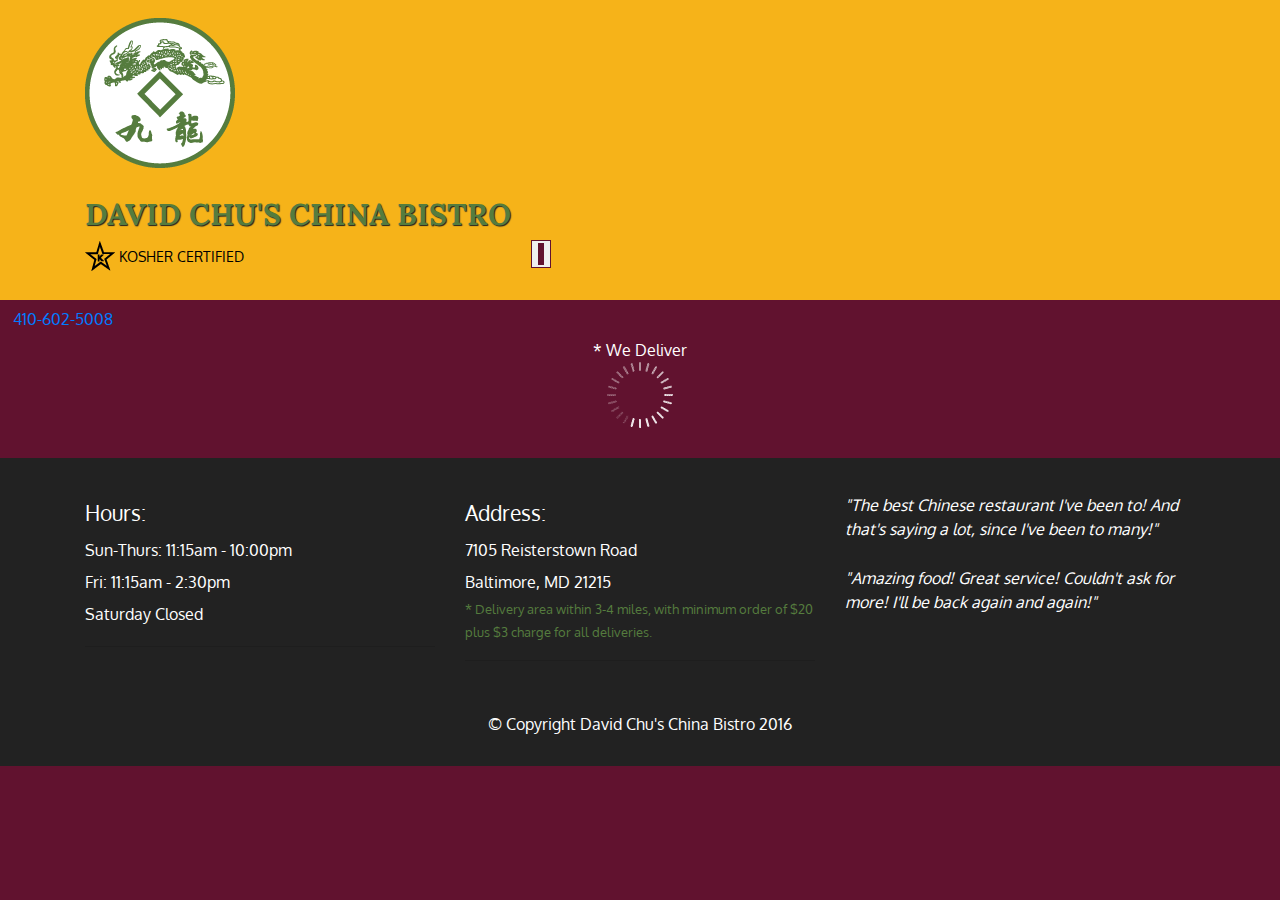
<file: docs/index.html>
<!doctype html>
<html lang="en">
  <head>
    <meta charset="utf-8">
    <meta http-equiv="X-UA-Compatible" content="IE=edge">
    <meta name="viewport" content="width=device-width, initial-scale=1">
    <title>David Chu's China Bistro</title>
    <link rel="stylesheet" href="css/bootstrap.min.css">
    <link rel="stylesheet" href="css/styles.css">
    <link href='https://fonts.googleapis.com/css?family=Oxygen:400,300,700' rel='stylesheet' type='text/css'>
    <link href='https://fonts.googleapis.com/css?family=Lora' rel='stylesheet' type='text/css'>
  </head>
<body>
  <header>
    <nav id="header-nav" class="navbar navbar-default">
      <div class="container">
        <div class="navbar-header">
          <a href="index.html" class="pull-left visible-md visible-lg">
            <div id="logo-img" alt="Logo image"></div>
          </a>

          <div class="navbar-brand">
            <a href="index.html"><h1>David Chu's China Bistro</h1></a>
            <p>
              <img src="images/star-k-logo.png" alt="Kosher certification">
              <span>Kosher Certified</span>
            </p>
          </div>

          <button id="navbarToggle" type="button" class="navbar-toggle collapsed" data-toggle="collapse" data-target="#collapsable-nav" aria-expanded="false">
            <span class="sr-only">Toggle navigation</span>
            <span class="icon-bar"></span>
            <span class="icon-bar"></span>
            <span class="icon-bar"></span>
          </button>
        </div>
        
        <div id="collapsable-nav" class="collapse navbar-collapse">
           <ul id="nav-list" class="nav navbar-nav navbar-right">
            <li id="navHomeButton" class="visible-xs active">
              <a href="index.html">
                <span class="glyphicon glyphicon-home"></span> Home</a>
            </li>
            <li id="navMenuButton">
              <a href="#" onclick="$dc.loadMenuCategories();">
                <span class="glyphicon glyphicon-cutlery"></span><br class="hidden-xs"> Menu</a>
            </li>
            <li>
              <a href="#">
                <span class="glyphicon glyphicon-info-sign"></span><br class="hidden-xs"> About</a>
            </li>
            <li>
              <a href="#">
                <span class="glyphicon glyphicon-certificate"></span><br class="hidden-xs"> Awards</a>
            </li>
            <li id="phone" class="hidden-xs">
              <a href="tel:410-602-5008">
                <span>410-602-5008</span></a><div>* We Deliver</div>
            </li>
          </ul><!-- #nav-list -->
        </div><!-- .collapse .navbar-collapse -->
      </div><!-- .container -->
    </nav><!-- #header-nav -->
  </header>

  <div id="call-btn" class="visible-xs">
    <a class="btn" href="tel:410-602-5008">
    <span class="glyphicon glyphicon-earphone"></span>
    410-602-5008
    </a>
  </div>
  <div id="xs-deliver" class="text-center visible-xs">* We Deliver</div>

  <div id="main-content" class="container"></div>

  <footer class="panel-footer">
    <div class="container">
      <div class="row">
        <section id="hours" class="col-sm-4">
          <span>Hours:</span><br>
          Sun-Thurs: 11:15am - 10:00pm<br>
          Fri: 11:15am - 2:30pm<br>
          Saturday Closed
          <hr class="visible-xs">
        </section>
        <section id="address" class="col-sm-4">
          <span>Address:</span><br>
          7105 Reisterstown Road<br>
          Baltimore, MD 21215
          <p>* Delivery area within 3-4 miles, with minimum order of $20 plus $3 charge for all deliveries.</p>
          <hr class="visible-xs">
        </section>
        <section id="testimonials" class="col-sm-4">
          <p>"The best Chinese restaurant I've been to! And that's saying a lot, since I've been to many!"</p>
          <p>"Amazing food! Great service! Couldn't ask for more! I'll be back again and again!"</p>
        </section>
      </div>
      <div class="text-center">&copy; Copyright David Chu's China Bistro 2016</div>
    </div>
  </footer>

  <!-- jQuery (Bootstrap JS plugins depend on it) -->
  <script src="js/jquery-2.1.4.min.js"></script>
  <script src="js/bootstrap.min.js"></script>
  <script src="js/ajax-utils.js"></script>
  <script src="js/script.js"></script>
</body>
</html>
</file>
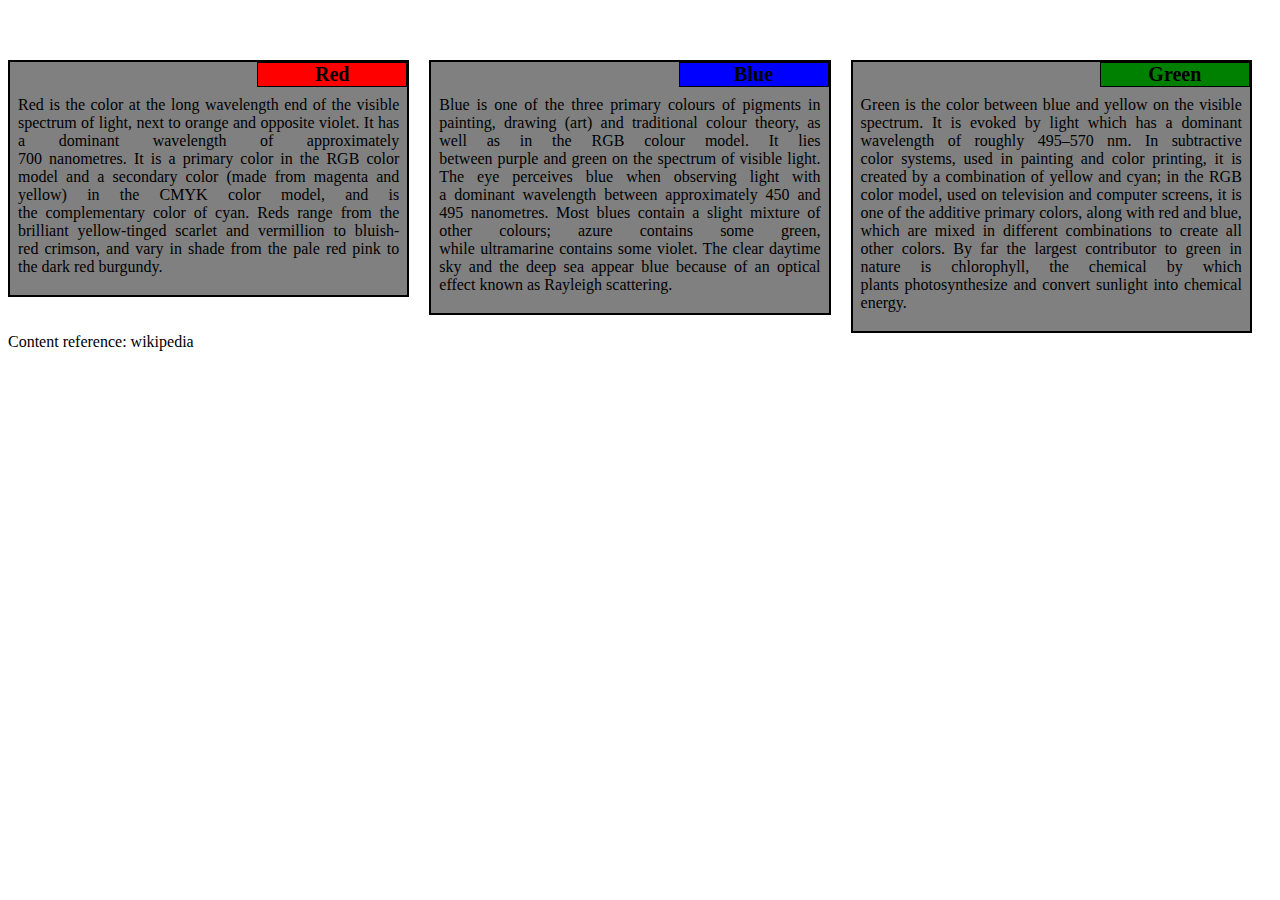
<file: Module-2/Coursea-module2.html>
<!doctype html>
<html>
<head>
<link rel="stylesheet" href="Style_mod2.css">
<meta charset="utf-8">
<meta name='viewport' content='width=device-width, initial-scale=1'>
<title>
Module 2 Solutions
</title>
</head>
<body>
<h1>

</h1>
<div class='row'>	
<div class='col-lg-4 col-md-6 sx-12'>	
<div class='section'>		
<span id='s1'>Red
</span>				
<p>Red is the color at the long wavelength end of the visible spectrum of light, next to orange and opposite violet. It has a dominant wavelength of approximately 700 nanometres. It is a primary color in the RGB color model and a secondary color (made from magenta and yellow) in the CMYK color model, and is the complementary color of cyan. Reds range from the brilliant yellow-tinged scarlet and vermillion to bluish-red crimson, and vary in shade from the pale red pink to the dark red burgundy.
</p>	
</div>	
</div>	
<div class='col-lg-4 col-md-6 sx-12'>		
<div class='section'>	
<span id='s2'>
Blue
</span>	
<p>Blue is one of the three primary colours of pigments in painting, drawing (art) and traditional colour theory, as well as in the RGB colour model. It lies between purple and green on the spectrum of visible light. The eye perceives blue when observing light with a dominant wavelength between approximately 450 and 495 nanometres. Most blues contain a slight mixture of other colours; azure contains some green, while ultramarine contains some violet. The clear daytime sky and the deep sea appear blue because of an optical effect known as Rayleigh scattering. 
</p>
</div>
</div>	
<div class='col-lg-4 col-md-12 sx-12'>
		<div class='section'>			<span id='s3'>
Green
</span>			
<p>
Green is the color between blue and yellow on the visible spectrum. It is evoked by light which has a dominant wavelength of roughly 495–570 nm. In subtractive color systems, used in painting and color printing, it is created by a combination of yellow and cyan; in the RGB color model, used on television and computer screens, it is one of the additive primary colors, along with red and blue, which are mixed in different combinations to create all other colors. By far the largest contributor to green in nature is chlorophyll, the chemical by which plants photosynthesize and convert sunlight into chemical energy. 
</p>		
</div>
</div>
</div>
</body>
<footer>
Content reference: wikipedia 
</footer>
</html>
</file>
<file: docs/css/styles.css>
body {
  font-size: 16px;
  color: #fff;
  background-color: #61122f;
  font-family: 'Oxygen', sans-serif;
}

/** HEADER **/
#header-nav {
  background-color: #f6b319;
  border-radius: 0;
  border: 0;
}

#logo-img {
  background: url('../images/restaurant-logo_large.png') no-repeat;
  width: 150px;
  height: 150px;
  margin: 10px 15px 10px 0;
}

.navbar-brand {
  padding-top: 25px;
}
.navbar-brand h1 { /* Restaurant name */
  font-family: 'Lora', serif;
  color: #557c3e;
  font-size: 1.5em;
  text-transform: uppercase;
  font-weight: bold;
  text-shadow: 1px 1px 1px #222;
  margin-top: 0;
  margin-bottom: 0;
  line-height: .75;
}
.navbar-brand a:hover, .navbar-brand a:focus {
  text-decoration: none;
}
.navbar-brand p { /* Kosher cert */
  color: #000;
  text-transform: uppercase;
  font-size: .7em;
  margin-top: 15px;
}
.navbar-brand p span { /* Star-K */
  vertical-align: middle;
}

#nav-list {
  margin-top: 10px;
}
#nav-list a {
  color: #951C49;
  text-align: center;
}
#nav-list a:hover {
  background: #E7E7E7;
}
#nav-list a span {
  font-size: 1.8em;
}

#phone {
  margin-top: 5px;
}
#phone a { /* Phone number */
  text-align: right;
  padding-bottom: 0;
}
#phone div { /* We Deliver */
  color: #557c3e;
  text-align: right;
  padding-right: 15px;
}

.navbar-header button.navbar-toggle, .navbar-header .icon-bar {
  border: 1px solid #61122f;
}
.navbar-header button.navbar-toggle {
  clear: both;
  margin-top: -30px;
}
/* END HEADER */

/* FOOTER */
.panel-footer {
  margin-top: 30px;
  padding-top: 35px;
  padding-bottom: 30px;
  background-color: #222;
  border-top: 0;
}
.panel-footer div.row {
  margin-bottom: 35px;
}
#hours, #address {
  line-height: 2;
}
#hours > span, #address > span {
  font-size: 1.3em;
}
#address p {
  color: #557c3e;
  font-size: .8em;
  line-height: 1.8;
}
#testimonials {
  font-style: italic;
}
#testimonials p:nth-child(2) {
  margin-top: 25px;
}
/* END FOOTER */



/* HOME PAGE */
.container .jumbotron {
  box-shadow: 0 0 50px #3F0C1F;
  border: 2px solid #3F0C1F;
}

#menu-tile, #specials-tile, #map-tile {
  height: 250px;
  width: 100%;
  margin-bottom: 15px;
  position: relative;
  border: 2px solid #3F0C1F;
  overflow: hidden;
}
#menu-tile:hover, #specials-tile:hover, #map-tile:hover {
  box-shadow: 0 1px 5px 1px #cccccc;
}
#menu-tile {
  background: url('../images/menu-tile.jpg') no-repeat;
  background-position: center;
}
#specials-tile {
  background: url('../images/specials-tile.jpg') no-repeat;
  background-position: center;
}
#menu-tile span, #specials-tile span, #map-tile span {
  position: absolute;
  bottom: 0;
  right: 0;
  width: 100%;
  text-align: center;
  font-size: 1.6em;
  text-transform: uppercase;
  background-color: #000;
  color: #fff;
  opacity: .8;
}
/* END HOME PAGE */

/* MENU CATEGORIES PAGE */
.category-tile { 
  position: relative;
  border: 2px solid #3F0C1F;
  overflow: hidden;
  width: 200px;
  height: 200px;
  margin: 0 auto 15px;
}
.category-tile span {
  position: absolute;
  bottom: 0;
  right: 0;
  width: 100%;
  text-align: center;
  font-size: 1.2em;
  text-transform: uppercase;
  background-color: #000;
  color: #fff;
  opacity: .8;
}
.category-tile:hover {
  box-shadow: 0 1px 5px 1px #cccccc;
}

#menu-categories-title + div {
  margin-bottom: 50px;
}
/* END MENU CATEGORIES PAGE */

/* SINGLE CATEGORY PAGE */
.menu-item-tile {
  margin-bottom: 25px;
}
.menu-item-tile hr {
  width: 80%;
}
.menu-item-tile .menu-item-price {
  font-size: 1.1em;
  text-align: right;
  margin-top: -15px;
  margin-right: -15px;
}
.menu-item-tile .menu-item-price span {
  font-size: .6em;
}
.menu-item-photo {
  position: relative;
  border: 2px solid #3F0C1F; 
  overflow: hidden;
  padding: 0;
  margin-right: -15px;
  margin-left: auto;
  margin-bottom: 20px;
  max-width: 250px;
}
.menu-item-photo div {
  position: absolute;
  bottom: 0;
  right: 0;
  width: 80px;
  background-color: #557c3e;
  text-align: center;
}
.menu-item-description {
  padding-right: 30px;
}
h3.menu-item-title {
  margin: 0 0 10px;
}
.menu-item-details {
  font-size: .9em;
  font-style: italic;
}
/* END SINGLE CATEGORY PAGE */


/********** Large devices only **********/
@media (min-width: 1200px) {
  .container .jumbotron {
    background: url('../images/jumbotron_1200.jpg') no-repeat;
    height: 675px;
  }
}

/********** Medium devices only **********/
@media (min-width: 992px) and (max-width: 1199px) {
  /* Header */
  #logo-img {
    background: url('../images/restaurant-logo_medium.png') no-repeat;
    width: 100px;
    height: 100px;
    margin: 5px 5px 5px 0;
  }
  /* End Header */

  /* Home Page */
  .container .jumbotron {
    background: url('../images/jumbotron_992.jpg') no-repeat;
    height: 558px;
  }
  /* End Home Page */
}

/********** Small devices only **********/
@media (min-width: 768px) and (max-width: 991px) {
  /* Home Page */
  .container .jumbotron {
    background: url('../images/jumbotron_768.jpg') no-repeat;
    height: 432px;
  }
  /* End Home Page */
}

/********** Extra small devices only **********/
@media (max-width: 767px) {
  /* Header */
  .navbar-brand {
    padding-top: 10px;
    height: 80px;
  }
  .navbar-brand h1 { /* Restaurant name */
    padding-top: 10px;
    font-size: 5vw; /* 1vw = 1% of viewport width */
  }
  .navbar-brand p { /* Kosher cert */
    font-size: .6em;
    margin-top: 12px;
  }
  .navbar-brand p img { /* Star-K */
    height: 20px;
  }

  #collapsable-nav a { /* Collapsed nav menu text */
    font-size: 1.2em;
  }
  #collapsable-nav a span { /* Collapsed nav menu glyph */
    font-size: 1em;
    margin-right: 5px;
  }

  #call-btn > a {
    font-size: 1.5em;
    display: block;
    margin: 0 20px;
    padding: 10px;
    border: 2px solid #fff;
    background-color: #f6b319;
    color: #951c49;
  }
  #xs-deliver {
    margin-top: 5px;
    font-size: .7em;
    letter-spacing: .1em;
    text-transform: uppercase;
  }
  /* End Header */

  /* Footer */
  .panel-footer section {
    margin-bottom: 30px;
    text-align: center;
  }
  .panel-footer section:nth-child(3) {
    margin-bottom: 0; /* margin already exists on the whole row */
  }
  .panel-footer section hr {
    width: 50%;
  }
  /* End Footer */

  /* Home Page */
  .container .jumbotron {
    margin-top: 30px;
    padding: 0;
  }
  #menu-tile, #specials-tile {
    width: 360px;
    margin: 0 auto 15px;
  }

  .menu-item-photo {
    margin-right: auto;
  }
  .menu-item-tile .menu-item-price {
    text-align: center;
  }
  .menu-item-description {
    text-align: center;;
  }
}


/********** Super extra small devices Only :-) (e.g., iPhone 4) **********/
@media (max-width: 479px) {
  /* Header */
  .navbar-brand h1 { /* Restaurant name */
    padding-top: 5px;
    font-size: 6vw;
  }
  /* End Header */
  
  /* Home page */
  #menu-tile, #specials-tile {
    width: 280px;
    margin: 0 auto 15px;
  }

  .col-xxs-12 {
    position: relative;
    min-height: 1px;
    padding-right: 15px;
    padding-left: 15px;
    float: left;
    width: 100%;
  }
}
</file>
<file: Module-2/Style_mod2.css>
* {
 box-sizing: border-box;
}

 h1 {
	font-size: 27px;	
 font-family: Georgia serif;	
 text-align: center;	
 color: rgb(0, 0, 0);
	margin-bottom: 40px;
}

 p {
	padding: 15px 5px 0px 5px;
	font-family: Georgia sans-serif;
	font-size: 16px;	
 position: relative;
} 

.section { 	
 background-color: grey; 
	border: 2px solid black; 
	margin-top: 20px;
 	margin-right: 20px;
 	padding: 3px; 	text-align: justify;
 	position: relative; 
}
 span {	
font-size: 20px;
	width: 150px;
	border: 1px solid black;
	font-weight: bold;	
text-align: center;	
float: right; 
top :0;
 right: 0;
 margin: 0;
	position: absolute;
}

#s1 {
	background-color: red;
	color: black;
}

#s2 {
	background-color: blue;
	color: black;
}

#s3 {
	background-color: green;	
color: black;
}

} .row {	width: 100%;} 


/* Desktop PC view */ 
@media (min-width: 992px){ .col-lg-4 { width: 33.33%; 
float: left;	}
} 

/* Tablet PC view */
@media (min-width: 768px) and (max-width: 991px) { .col-md-6 { width: 50%; float: left; 
} 
.col-md-12 { width: 100%; float: left; }
}

/* Mobile phone view */
@media (max-width: 767px) { .col-sx-12 { 	float: left;
 width: 100%; 
}
(max-width: 767px) { .col-sx-12 { 	float: left;
 width: 100%; 
}
</file>
